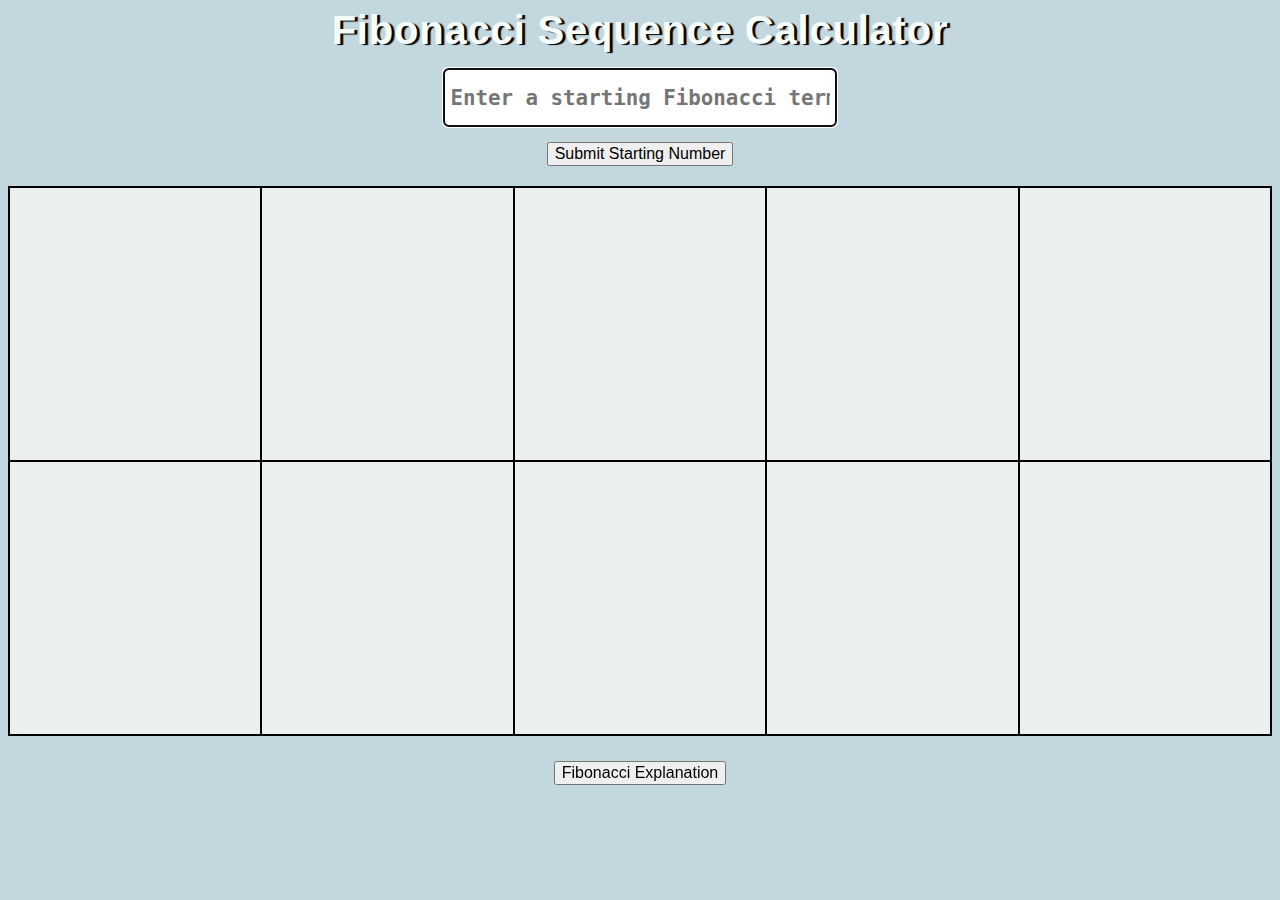
<file: index.html>
<!DOCTYPE html>
<html lang="en">
<head>
  <meta charset="UTF-8">
  <meta name="viewport" content="width=device-width, initial-scale=1.0">
  <title>Fibonacci Sequence Calculator</title>
  <link rel="shortcut icon" href="favicon.ico" type="image/x-icon">
  <link rel="stylesheet" href="css/styles.css" type="text/css">
</head>
<body>
  <div class="container">
    <h1>Fibonacci Sequence Calculator</h1>
    <form action="">
      <input id="inputNum" type="text" name="fibNum" placeholder="Enter a starting Fibonacci term #"><br>
      <button id="fibNum">Submit Starting Number</button>
    </form>
    <div id="htmlTable">
      <table>
        <tr>
          <td id="td0"></td>
          <td id="td1"></td>
          <td id="td2"></td>
          <td id="td3"></td>
          <td id="td4"></td>
        </tr>
        <tr>
          <td id="td5"></td>
          <td id="td6"></td>
          <td id="td7"></td>
          <td id="td8"></td>
          <td id="td9"></td>
        </tr>
      </table>
      <input id="fibExplanation" type="button" value="Fibonacci Explanation">
    </div>  <!-- / htmlTable -->
    <div id="fibModal">
      <p>
        The formula for the Fibonacci sequence is <span class="consolasFont">x<sub>n</sub> = x<sub>n-1</sub> + x<sub>n-2</sub></span>.  Simply put to find any number (n) in the sequence, you need to add the previous two Fibonacci numbers to get <span class="consolasFont">x<sub>n</sub></span>.  The sequence starts with <span class="consolasFont">0</span> and <span class="consolasFont">1</span>, i.e., <span class="consolasFont">{0, 1}</span>. By way of example if:<br>
        <p><span class="consolasFont">x<sub>n</sub> = x<sub>2</sub> = x<sub>2-1</sub> + x<sub>2-2</sub> = x<sub>1</sub> + x<sub>0</sub> = 1 + 0 = 1</span></p>
        <p>So the new set containing <span class="consolasFont">x<sub>2</sub> is {0, 1, 1}</span>. Keep in mind that sequence has starting index of <span class="consolasFont">0</span>.</p>
      </p>
      <p>
        Please see my <a href="https://github.com/digitalgnome/fibonacci-sequence/">github</a> repo for all the files and code for this project.
      </p>
    </div>
  </div> <!-- / .container -->
  <script src="js/jquery-3.1.0.min.js" type="text/javascript"></script>
  <script src="js/app.js" type="text/javascript"></script>
</body>
</html>
</file>
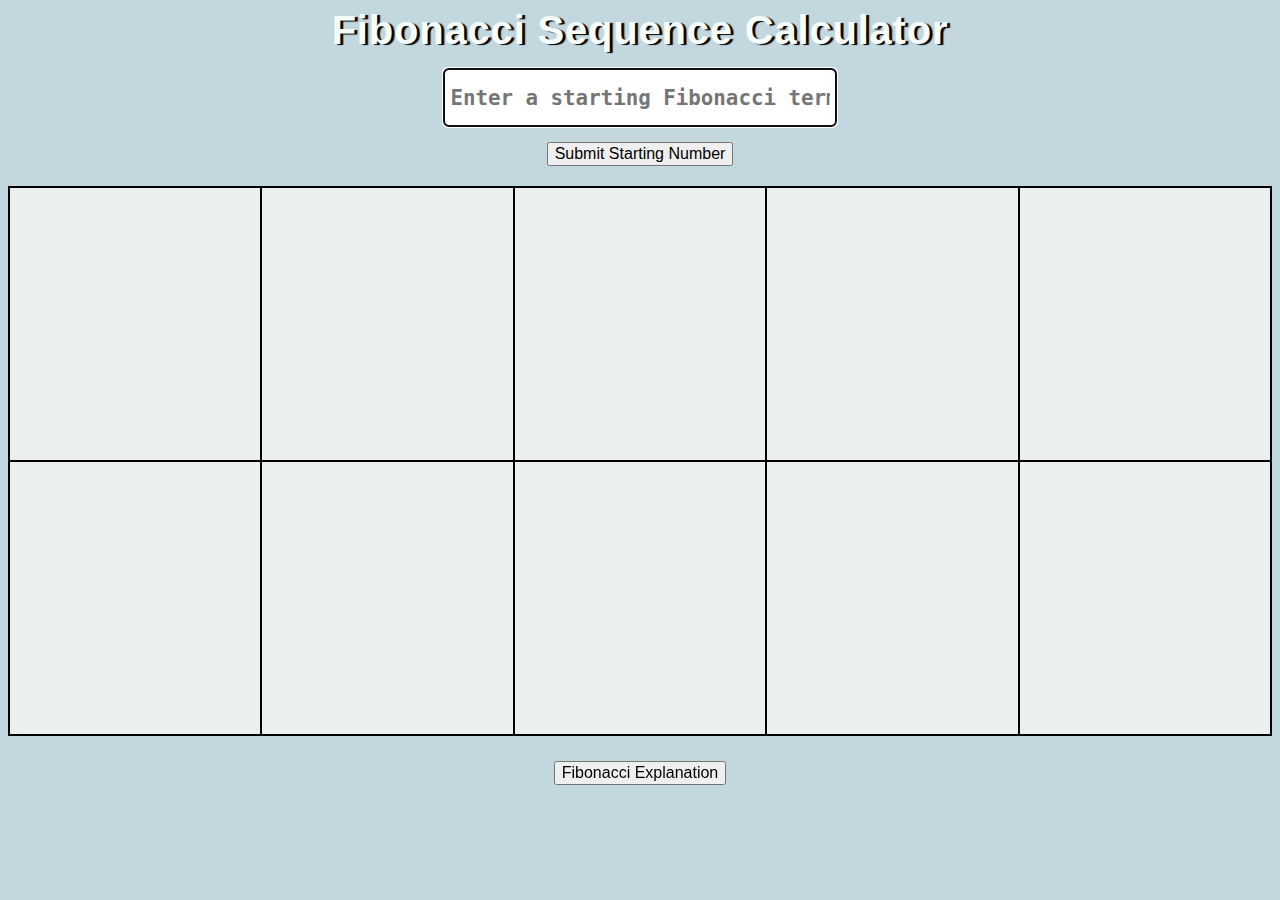
<file: fibonacci-sequence-calculator.html>
<!DOCTYPE html>
<html lang="en">
<head>
  <meta charset="UTF-8">
  <meta name="viewport" content="width=device-width, initial-scale=1.0">
  <title>Fibonacci Sequence Calculator</title>
  <link rel="shortcut icon" href="favicon.ico" type="image/x-icon">
  <link rel="stylesheet" href="css/styles.css" type="text/css">
</head>
<body>
  <div class="container">
    <h1>Fibonacci Sequence Calculator</h1>
    <form action="">
      <input id="inputNum" type="text" name="fibNum" placeholder="Enter a starting Fibonacci term #"><br>
      <button id="fibNum">Submit Starting Number</button>
    </form>
    <div id="htmlTable">
      <table>
        <tr>
          <td id="td0"></td>
          <td id="td1"></td>
          <td id="td2"></td>
          <td id="td3"></td>
          <td id="td4"></td>
        </tr>
        <tr>
          <td id="td5"></td>
          <td id="td6"></td>
          <td id="td7"></td>
          <td id="td8"></td>
          <td id="td9"></td>
        </tr>
      </table>
      <input id="fibExplanation" type="button" value="Fibonacci Explanation">
    </div>  <!-- / htmlTable -->
    <div id="fibModal">
      <p>
        The formula for the Fibonacci sequence is <span class="consolasFont">x<sub>n</sub> = x<sub>n-1</sub> + x<sub>n-2</sub></span>.  Simply put to find any number (n) in the sequence, you need to add the previous two Fibonacci numbers to get <span class="consolasFont">x<sub>n</sub></span>.  The sequence starts with <span class="consolasFont">0</span> and <span class="consolasFont">1</span>, i.e., <span class="consolasFont">{0, 1}</span>. By way of example if:<br>
        <p><span class="consolasFont">x<sub>n</sub> = x<sub>2</sub> = x<sub>2-1</sub> + x<sub>2-2</sub> = x<sub>1</sub> + x<sub>0</sub> = 1 + 0 = 1</span></p>
        <p>So the new set containing <span class="consolasFont">x<sub>2</sub> is {0, 1, 1}</span>. Keep in mind that sequence has starting index of <span class="consolasFont">0</span>.</p>
      </p>
      <p>
        Please see my <a href="https://github.com/digitalgnome/fibonacci-sequence/" target="_blank">github</a> repo for all the files and code for this project.
      </p>
    </div>
  </div> <!-- / .container -->
  <script src="js/jquery-3.1.0.min.js" type="text/javascript"></script>
  <script src="js/app.js" type="text/javascript"></script>
</body>
</html>
</file>
<file: css/styles.css>
html, body {
  font-size:  16px;
  max-height:  100%;
  margin:  0;
  padding:  0;
  max-width:  100%;
}

body {
  background-color: #C3D7DE;
  font-family: 'Trebuchet MS', sans-serif;
}

.container {
  height: 100%;
  margin: 0.5rem;
  max-width: 100%;
  text-align: center;
}

h1 {
  color: #F4FDFB;
  margin: 0 auto;
  padding: 0;
  font-size: 2.5rem;
  letter-spacing: 0.05rem;
  text-decoration: none;
  text-align: center;
  text-shadow: 3px 1px 1px #000;
}

form {
  margin: 10px 0 0;
}

input#inputNum {
  border:  2px solid #2A2A2A;
  border-radius: 5px;
  font-family: Consolas, monospace;
  font-size: 1.3rem;
  font-weight: bolder;
  height: 5vh;
  margin: 5px auto;
  padding: 5px;
  text-align: center;
  width: 30%;
}

button#fibNum {
  font-size: 1rem;
  margin: 10px 0;
}

table {
  background-color: #ECEFF0;
  border-collapse: collapse;
  border: 2px solid #000;
  float: left;
  margin: 10px auto;
  width: 100%;
}

td {
  border: 2px solid #000;
  color: #0F9B0F;
  font-family: Consolas, monospace;
  font-size: 200%;
  font-weight: 900;
  height: 30vh;
  text-align: center;
  vertical-align: middle;
  width: 20%;
}

#td0, #td1, #td2, #td3, #td4, #td5, #td6, #td7, #td8, #td9 {
  opacity: 0;
}

input#fibExplanation {
  font-size: 1rem;
  margin-top: 15px;
}

#fibModal {
  background: rgba(0,0,0,0.8);
  border:  2px solid #0582C2;
  border-radius: 10px;
  color: #FFF;
  height: 80%;
  left: 5%;
  padding: 0;
  position: absolute;
  text-align: left;
  top: -90%;
  width: 90%;
  z-index: 100;
}

#fibModal p {
  font-size: 1.5rem;
  padding: 15px;
  margin: 0;
}

#fibModal a {
  color: #00FFFF;
  text-decoration: none;
}

#fibModal a:hover {
  color: #FFF;
  text-decoration: underline;
}

.consolasFont {
  font-family: Consolas, monsospace;
}

@media screen and (max-width: 640px) {

  input#inputNum {
    width: 80%;
  }

  td {
    font-size: 100%;
  }

  #fibModal p {
    font-size: 1.2rem;
  }
}
</file>
